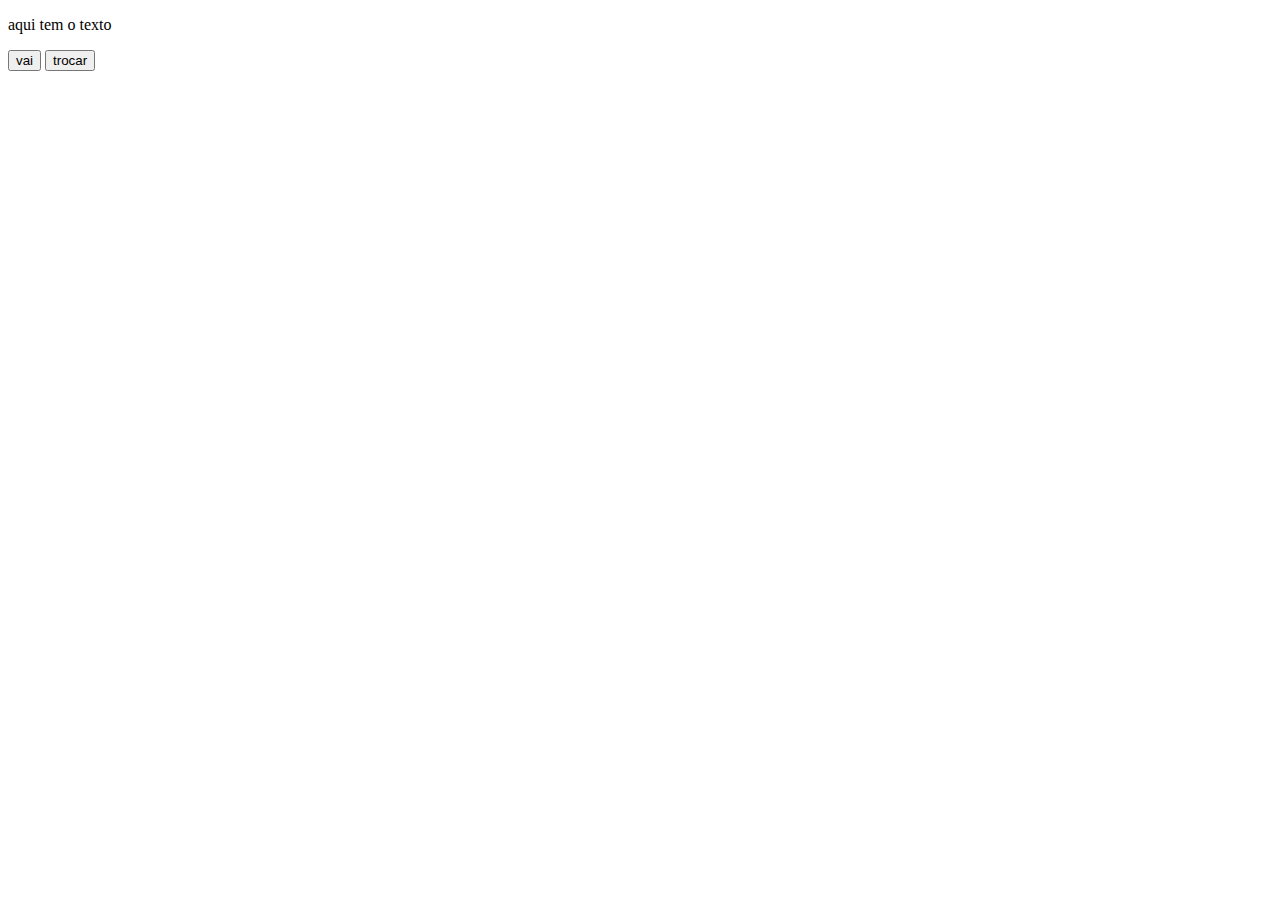
<file: site tec/javas/index.html>
<!DOCTYPE html>
<html lang="en">
<head>
    <meta charset="UTF-8">
    <meta http-equiv="X-UA-Compatible" content="IE=edge">
    <meta name="viewport" content="width=device-width, initial-scale=1.0" >
    <script src="main.js" defer></script>
    <title>Java Script</title>
</head>
<body>
     
    <header>
    </header>

    <main>
        <p>aqui tem o texto</p>
        <button id="botao"> vai</button>
        <button id="botao2"> trocar</button>
    </main>


    <footer>
    </footer>
</body>
</html>
</file>
